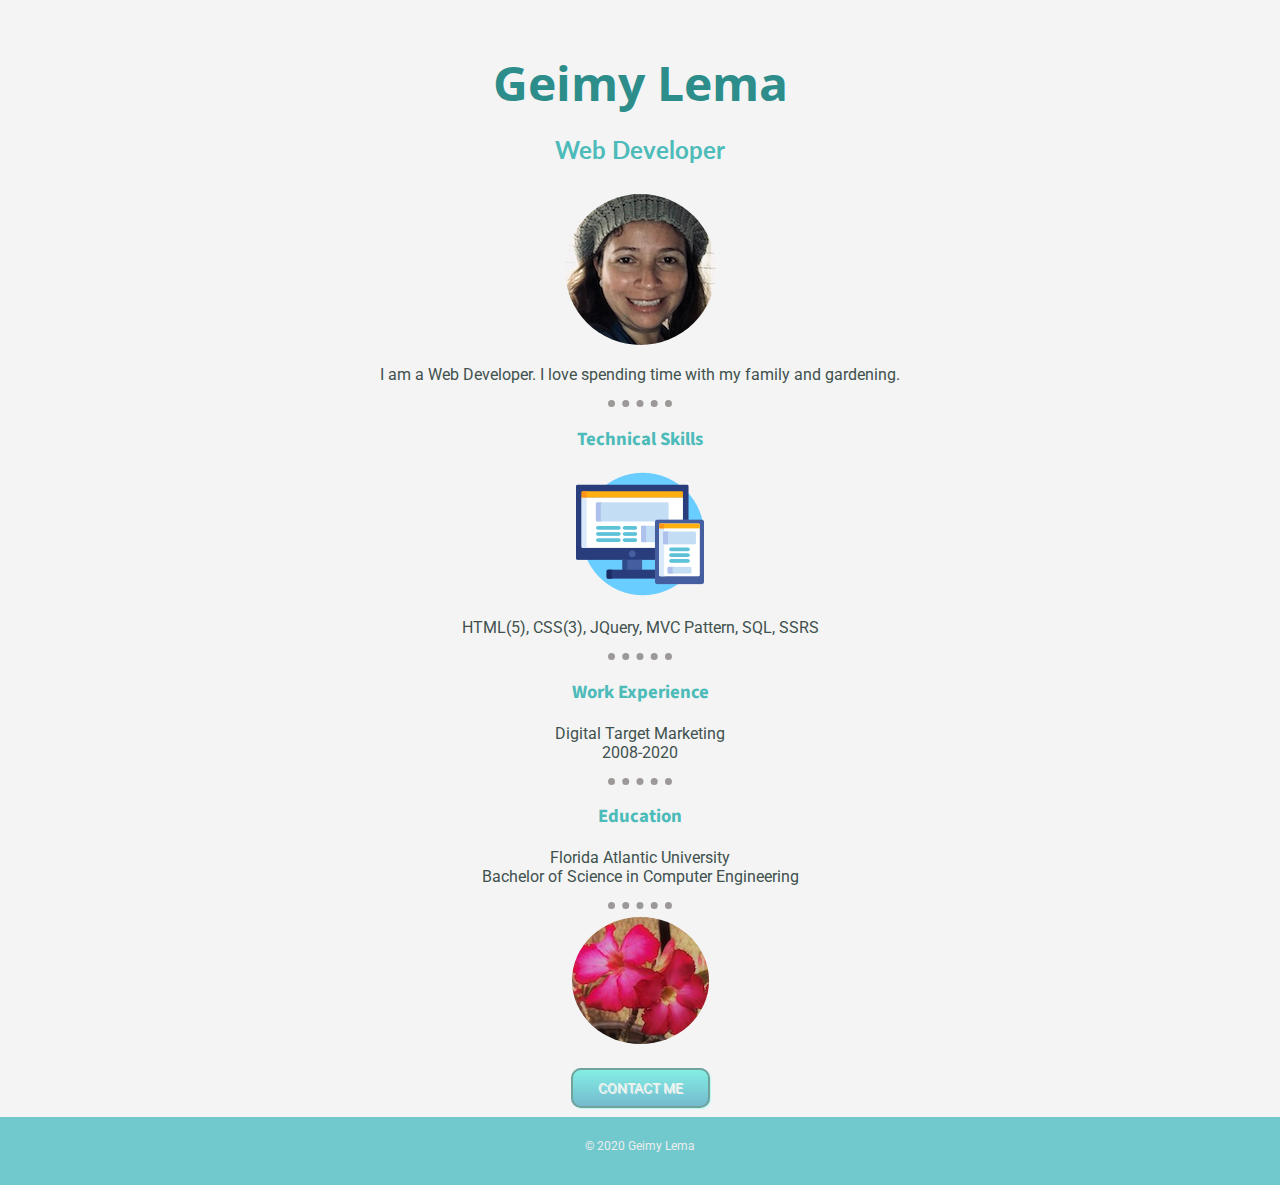
<file: index.html>
<!DOCTYPE html>
<html lang="en" dir="ltr">

<head>
  <meta charset="utf-8">
  <title>♥ Geimy's Site</title>
  <link rel="stylesheet" href="css/styles.css">
  <link rel="icon" href="favicon.ico">
  <link href="https://fonts.googleapis.com/css?family=Lato|Open+Sans|Roboto|Source+Sans+Pro&display=swap" rel="stylesheet">
</head>

<body >
  <div class="top-container">
    <h1>Geimy Lema</h1>
    <h2>Web Developer</h2> 
  </div>
<div class="middle-container">
  <img src="images/Geimy.png" alt="Geimy's profile picture">
  <p>
    I am a Web Developer. I love spending time with my family and gardening.
  </p>
  <hr>
    <h3>Technical Skills</h3>
    <img src="images/WebDevelopment.png" alt="computer-img">
    <p>HTML(5), CSS(3), JQuery, MVC Pattern, SQL, SSRS</p>
  <hr>
  <h3>Work Experience</h3>
  <p>Digital Target Marketing<br>
    2008-2020
  </p>
  <hr>
  <h3>Education</h3>
  <p>
    Florida Atlantic University<br />
    Bachelor of Science in Computer Engineering 
  </p>
  <hr>
  <img class="rose" src="images/DesertRose.jpg" alt="rose-img">
  <br>
   <a class="btn" href="contact-me.html">CONTACT ME</a>
   <br>
</div>
<div class="bottom-container">
  <p class="copyright"> &copy; 2020 Geimy Lema</p>
</div>

</body>

</html>
</file>
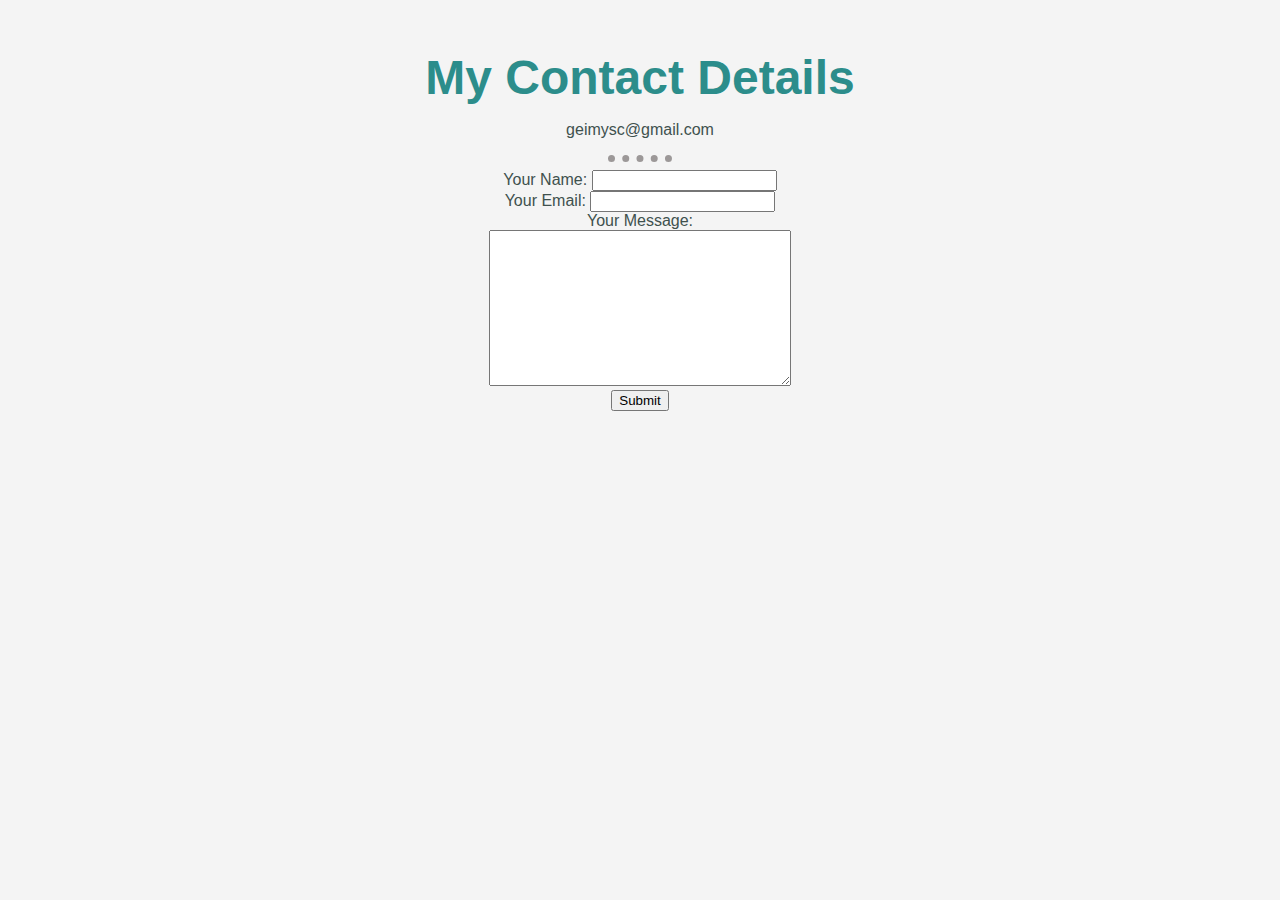
<file: contact-me.html>
<!DOCTYPE html>
<html lang="en" dir="ltr">
  <head>
    <meta charset="utf-8">
    <title>Contact Me</title>
    <link rel="stylesheet" href="css/styles.css">
  </head>
  <body>
    <h1>My Contact Details</h1>
    <p>geimysc@gmail.com</p>
    <hr>
    <form class="" action="mailto:geimysc@gmail.com" method="post" enctype="text/plain">
      <label for="">Your Name:</label>
      <input type="text" name="yourName" value=""><br>
      <label for="">Your Email:</label>
      <input type="email" name="yourEmail" value=""><br>
      <label for="">Your Message:</label><br>
      <textarea name="yourMessage" rows="10" cols="35"></textarea><br>
      <input type="submit" name="">
    </form>
  </body>
</html>
</file>
<file: css/styles.css>
body{
  color: #40514E;
    margin: 0;
    background-color: #f4f4f4;
    text-align: center;
    font-family: 'Roboto', sans-serif;
  }
h1 {
  margin: 50px auto 0 auto;
  font-size: 3rem;
  color: #2c8d8b;
  font-family: 'Open Sans', sans-serif;
}
h2{
font-family: 'Lato', sans-serif;
  color: #4cbbb9;
}
h3 {
color: #4cbbb9;
font-family: 'Source Sans Pro', sans-serif;
}
hr{
    border-style: none;
    border-top-style: dotted;
    border-color: rgb(156, 152, 152);
    border-width: 7px;
    width: 5%;
  }
.rose{
   border-radius: 50%;
   margin-bottom: 30px;
}

.copyright{
  color:#EDEDED;
  font-size: .75rem;
}
.middle-container{
  padding: 10px 0 20px 0;
}
.bottom-container{
  background-color: #71c9ce;
  padding: 10px 0 20px 0;
}
a{
  width: 30%;
}

.btn {
  font-family: 'Roboto', sans-serif;
  color: #EDF7F2;
  font-size: 14px;
  text-shadow: 1px 1px 0px #EDEDED;
  box-shadow: 1px 1px 1px #B6F9F2;
  padding: 10px 25px;
  -moz-border-radius: 10px;
  -webkit-border-radius: 10px;
  border-radius: 10px;
  border: 2px solid #72A39B;
  background: #63B8EE;
  background: linear-gradient(top,  #83EEE3,  #74BACF);
  background: -ms-linear-gradient(top,  #83EEE3,  #74BACF);
  background: -webkit-gradient(linear, left top, left bottom, from(#83EEE3), to(#74BACF));
  background: -moz-linear-gradient(top,  #83EEE3,  #74BACF);
  text-decoration: none;
  margin-top: 30px;
}
.tbtn:hover {
  color: #EBEBE8;
  background: #95C9CF;
}
</file>
